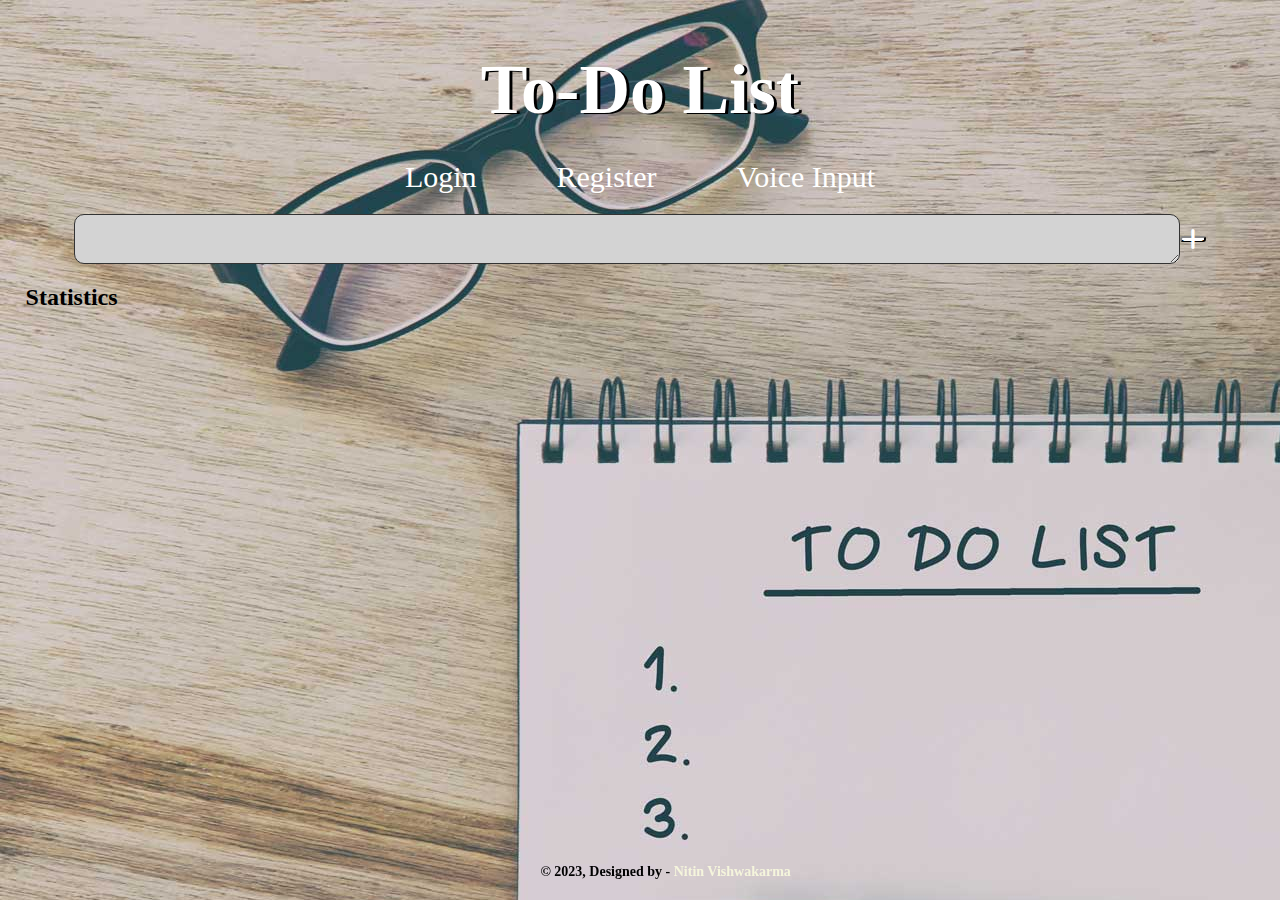
<file: To-Do List/index.html>
<!DOCTYPE html>
<html lang="en">
  <head>
    <meta charset="UTF-8" />
    <meta http-equiv="X-UA-Compatible" content="IE=edge" />
    <meta name="viewport" content="width=device-width, initial-scale=1.0" />
    <title>To-Do List</title>
    <link
      rel="stylesheet"
      href="https://cdnjs.cloudflare.com/ajax/libs/font-awesome/6.0.0/css/all.min.css"
    />
    <link rel="stylesheet" type="text/css" href="styles.css" />
  </head>
  <body>
    <header>
      <nav>
        <div class="container-title">
          <h1>To-Do List</h1>
        </div>
        <div class="header--buttons">
          <button type="button" class="button" id="loginButton">Login</button>
          <button type="button" class="button" id="registerButton">
            Register
          </button>
          <button type="button" class="button" id="voiceInputButton">
            Voice Input
          </button>
          <script>
            function startVoiceRecognition() {
              // Check if the browser supports the Web Speech API
              if (
                "SpeechRecognition" in window ||
                "webkitSpeechRecognition" in window
              ) {
                const SpeechRecognition =
                  window.SpeechRecognition || window.webkitSpeechRecognition;
                const recognition = new SpeechRecognition();

                recognition.start();
                voiceInputButton.classList.add("active");
                voiceInputButton.textContent = "Listening...";

                recognition.onresult = function (event) {
                  const speechResult = event.results[0][0].transcript;
                  inputtdl.value = speechResult;
                  addTodo();
                  voiceInputButton.classList.remove("active");
                  voiceInputButton.textContent = "Voice Input";
                };

                recognition.onend = function () {
                  voiceInputButton.classList.remove("active");
                  voiceInputButton.textContent = "Voice Input";
                };
              } else {
                // Speech recognition not supported
                console.log(
                  "Speech recognition is not supported in this browser."
                );
              }
            }

            voiceInputButton.addEventListener("click", startVoiceRecognition);
          </script>
        </div>
      </nav>
    </header>

    <main>
      <section class="container">
        <div class="inputcol">
          <textarea name="text" class="textarea"></textarea>
          <button type="button" class="buttoninput">
            <i class="fa fa-plus fa-lg" style="float: right; color: white"></i>
          </button>
        </div>
      </section>

      <section class="todolist" id="sortableList"></section>

      <section id="loggedInUser"></section>
      <section id="collaborationIndicator"></section>
      <section id="notificationArea"></section>

      <section id="statisticsSection">
        <h2>Statistics</h2>
        <!-- Display charts or reports here -->
      </section>
    </main>

    <footer>
      <p>
        &#169; 2023, Designed by -
        <a href="https://www.linkedin.com/in/nvs0108/" target="_blank"
          >Nitin Vishwakarma</a
        >
      </p>
    </footer>

    <script src="script.js"></script>
  </body>
</html>
</file>
<file: To-Do List/styles.css>
* {
  margin: 0;
  padding: 0;
  box-sizing: border-box;
  font-family: "Times New Roman", Times, serif;
}

body {
  background-image: url(to-do.jpg);
  background-color: #4c7a70;
  margin: 50px 2%;
}

/* Container Title */
.container-title {
  font-size: 35px;
  text-align: center;
  margin: 0 0 30px 0;
  color: white;
  text-shadow: 3px 1px black;
  animation: glowEffect 2s infinite;
}

@keyframes glowEffect {
  0% {
    text-shadow: 3px 1px black;
  }
  50% {
    text-shadow: 0px 0px 10px #8f8acc;
  }
  100% {
    text-shadow: 3px 1px black;
  }
}

/* Header */
header {
  position: relative;
}

.container-title {
  margin-top: 50px;
}

.header--buttons {
  display: flex;
  justify-content: center;
  flex-wrap: wrap;
  animation: fadeInDown 1s;
}

.button {
  background-color: transparent;
  color: white;
  border: none;
  border-radius: 30px;
  padding: 0 40px;
  font-size: 30px;
  margin-bottom: 10px;
  transition: background-color 0.3s ease, color 0.3s ease;
}

.button:hover {
  background-color: #a5a5aa;
  color: white;
  border-radius: 30px;
}

/* Container */
.container {
  position: relative;
  animation: slideInUp 1s;
}

.inputcol {
  display: flex;
  align-items: center;
  justify-content: center;
  margin-top: 10px;
}

.textarea {
  min-height: 50px;
  height: 50px;
  max-width: 90%;
  min-width: 90%;
  background-color: lightgray;
  color: black;
  border-radius: 10px;
  border-color: #333;
  font-size: 20px;
  padding: 10px 10px;
  overflow: auto;
  overflow-x: hidden;
  transition: border-color 0.3s ease;
}

.textarea:focus {
  outline: none;
  border-color: #8f8acc;
  box-shadow: 0 0 10px rgba(143, 138, 204, 0.5);
}

.buttoninput {
  border-radius: 10px;
  border-color: #333;
  background-color: white;
  font-size: 20px;
  transition: background-color 0.3s ease, color 0.3s ease;
}

.buttoninput:hover {
  background-color: #8f8acc;
  color: white;
}

/* To-Do List */
.todolist {
  margin-top: 20px;
  animation: fadeIn 1s;
  width: 90%;
  transform: translateX(80px);
}

.itemall {
  display: grid;
  grid-template-columns: 60% 5% 5%;
  justify-content: center;
  margin-bottom: 2px;
  background-color: white;
  border-radius: 10px;
  box-shadow: 0 2px 5px rgba(0, 0, 0, 0.1);
  transition: transform 0.3s ease;
}

.itemall:hover {
  transform: scale(1.02);
}

.item,
.check-button,
.trash-button {
  border: none;
  background-color: transparent;
  min-height: 50px;
  padding: 10px 10px;
}

.item {
  word-wrap: break-word;
  word-break: break-all;
  border-radius: 10px 0 0 10px;
  display: flex;
  align-items: center;
  font-size: 20px;
  transition: background-color 0.3s ease;
}

.item:hover {
  background-color: #f5f5f5;
}

.check-button,
.trash-button {
  font-size: 15px;
  color: #333;
  transition: color 0.3s ease;
}

.check-button:hover {
  color: #37b3cc;
  transform: scale(1.2);
}

.trash-button:hover {
  color: #6b73c1;
  transform: scale(1.2);
}

.checklist {
  text-decoration: line-through;
  color: rgba(0, 0, 0, 0.5);
}

.fa-check,
.fa-trash {
  pointer-events: none;
}

button,
.check-button,
.trash-button {
  cursor: pointer;
}

/* Footer */
footer {
  position: fixed;
  bottom: 5px;
  width: 100%;
  font-size: 14px;
  font-weight: 550;
  color: var(--darkColor);
  text-align: center;
  padding: 15px 0px;
  animation: fadeIn 1s;
}

footer a {
  text-decoration: none;
  color: beige;
  transition: color 0.3s ease;
}

footer a:hover {
  color: rgb(217, 255, 0);
}

/* Animations */
@keyframes slideInUp {
  0% {
    transform: translateY(50px);
    opacity: 0;
  }
  100% {
    transform: translateY(0);
    opacity: 1;
  }
}

@keyframes fadeIn {
  0% {
    opacity: 0;
  }
  100% {
    opacity: 1;
  }
}

@keyframes fadeInDown {
  0% {
    transform: translateY(-50px);
    opacity: 0;
  }
  100% {
    transform: translateY(0);
    opacity: 1;
  }
}
</file>
